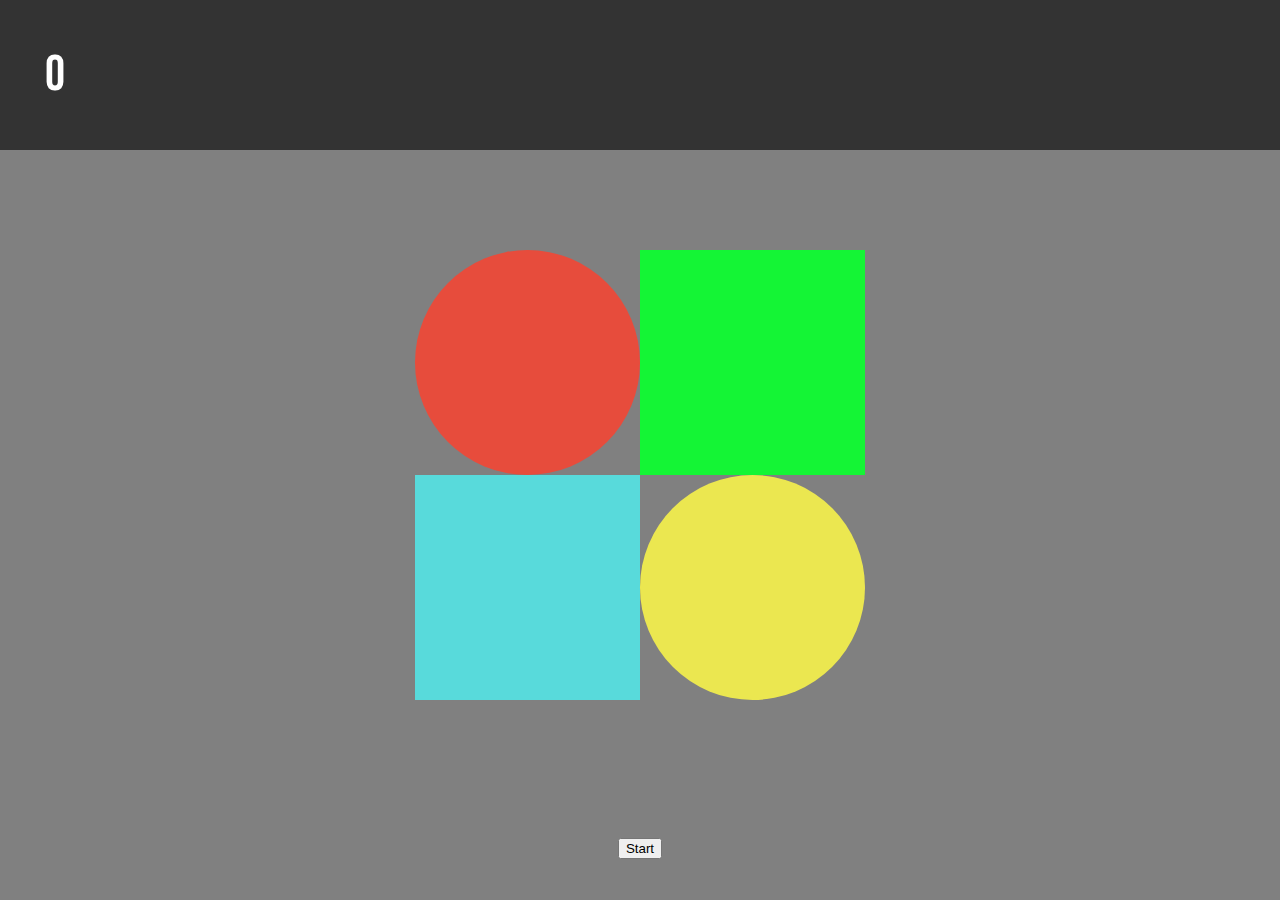
<file: Genius-master/index.html>
<!DOCTYPE html>
<html lang = "pt-br">
<head>
    <meta charset='utf-8'>
    <title>Page Title</title>
    <meta http-equiv="X-UA-Compatible" content="IE=edge">
    <meta charset="UTF-8">
    <meta name="viewport" content="width=device-width, initial-scale=1.0">
    <link rel='stylesheet' type='text/css' media='screen' href='main.css'>
    <script defer async src='main.js'></script>
</head>
<body>
    <div class="pontuacao">0</div>
    <div class="Perdeu">Você Perdeu!</div>
         <main style="margin-left: auto; margin-right: auto;">
            <div></div>
            <div></div>
            <div></div>
            <div></div>
        </main>
        <section style="width: 0; margin-left: auto; margin-right: auto;">
            <div class="container">
                <br/><br/>
                <div class="row">
                    <div class="col-md-4"></div>
                    <div class="col-md-4 text -center">
                        <p style="color: #141414; font-size: 45px; margin-bottom: 0px,">
                            <span id="timer_segundos">3</span>
                        </p>
                    </div>
                </div>
            </div>            
        </section>
        <article>
            <button class="start" onclick="inicio()">Start</button>
        </article>
</body>
</html>
</file>
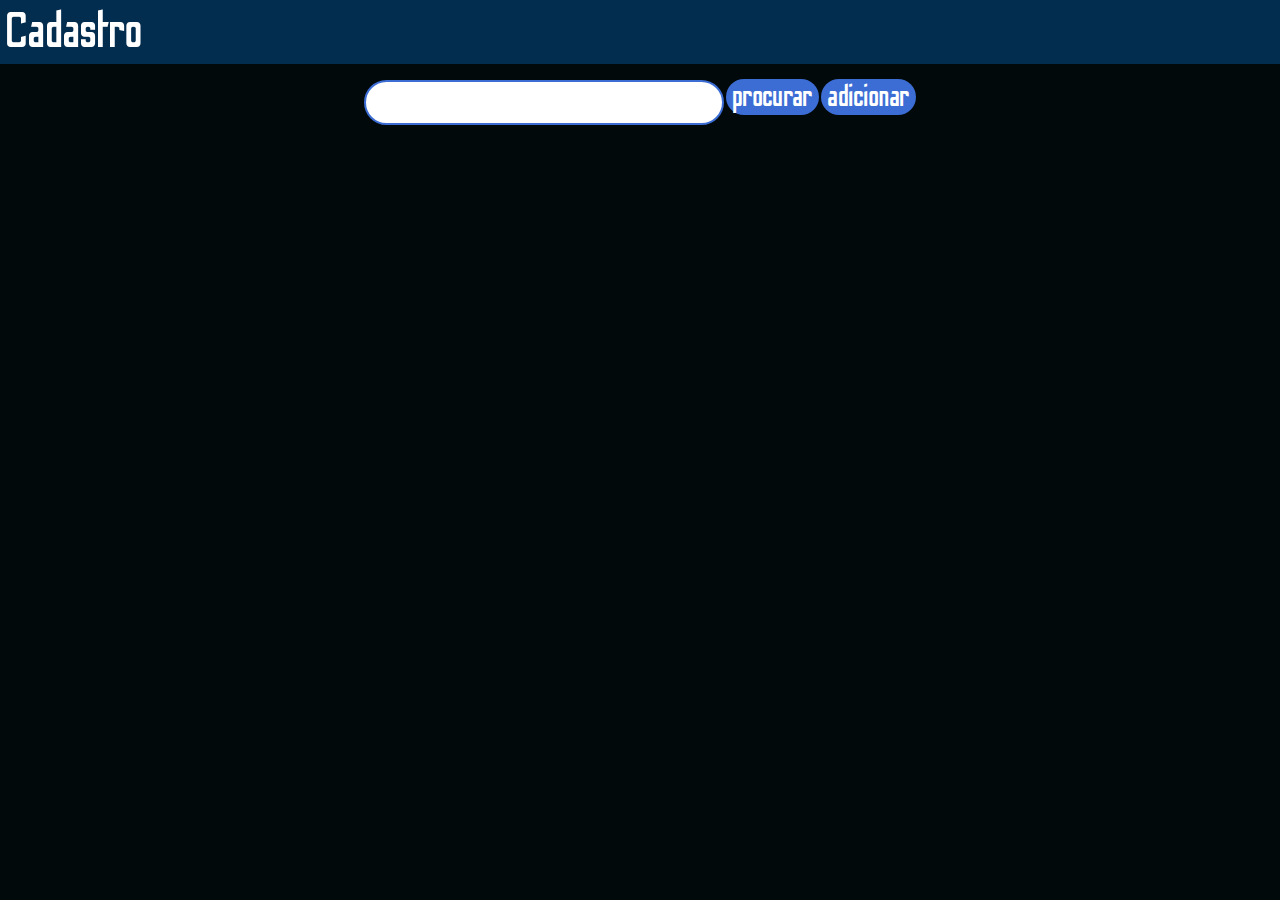
<file: 003 - Cadastro - Frontend/003 - Cadastro - Frontend/003 - Cadastro - Frontend/index.html>
<!DOCTYPE html>
<html>

<head>
    <meta charset='utf-8'>
    <meta http-equiv='X-UA-Compatible' content='IE=edge'>
    <title>Cadastro de Aluno</title>
    <meta name='viewport' content='width=device-width, initial-scale=1'>
    <link rel='stylesheet' type='text/css' media='screen' href='main.css'>
    <script defer async src='main.js'></script>
</head>

<body>
    <header>
        <span>Cadastro</span>
    </header>

    <main>
        <div class="action-bar">
            <input class="in-pes">
            <button class="bt-pes">procurar</button>
            <button class="bt-add">adicionar</button>
        </div>

        <div class="container-data">
            <template class="aluno">
                <div class="modal">
                    <button class="bt-close">X</button>
                    <h1>Cadastrar Pessoa</h1>
                    <form>
                        <div>
                            
                            <label for="nome">Nome</label>
                            <input name="nome" id="nome" type="text" placeholder=" nome completo">
                        </div>
                        <div>
                            <label for="dataNasc">Data de Nascimento</label>
                            <input name="dataNasc" id="dataNasc" type="date">
                        </div>
                        <div>
                            <label for="matricula">Matrícula</label>
                            <input data-mascara="matricula" name="matricula" id="matricula" type="text"  placeholder=" matrícula">
                        </div>
                    </form>
                    <div class="action">
                        <button class="bt-save">salvar</button>
                    </div>
                </div>
            </template>
        </div>
    </main>

    <footer>

    </footer>
</body>

</html>
</file>
<file: Genius-master/main.css>
/* todo: arrumar posicionamento da div perdeu */
@import url('https://fonts.googleapis.com/css2?family=Bebas+Neue&family=Righteous&family=Sarala:wght@700&display=swap');

:root {
    --color-a: #e74c3c;
    --color-b: #14F535;
    --color-c: #58DADB;
    --color-d: #EBE750;
}

* {
    box-sizing: border-box;
}

html,
body {
    padding: 0;
    margin: 0;
    border: 0 none;
    background-color: gray;
    font-family: 'Bebas Neue', cursive;
}

@keyframes piscadela {
    50% {
        background-color: white;
    }
}
section{
    margin-top: 100px;
}

article{
    display: flex;
    flex-direction: row;
    justify-content: center;
    align-items: center;
    
}

.Perdeu{
    display: flex;
    margin-left: auto;
    margin-right: auto;
    flex-direction: row;
    justify-content: center;
    align-items: center;
    position: absolute;
    background-color:red;
    visibility: hidden;
    margin-top: 100px;
    height: 60vmin;
    width: 302vmin;
    font-size: 100px;
}
.row{
    background-color: white;
    border-radius: 100%;
    color: #141414;
    padding: 15px;
    bottom: 10px;
    position: absolute;
    top: 50%; /* posiciona na metade da tela */
    margin-top: -25px; /* e retrocede metade da altura */
    left: 50%; /* posiciona na metade da tela */
    margin-left: -100px; /* e retrocede metade da largura */
    /* display: none; retira tudo até o espaço do elemento */
    visibility: hidden; /*matem o espaço ocupado pelo elemento escondido*/
    
    margin: -108px 381px 350px -27px;
}
span{
    font-size: 100px;
}
div.pontuacao {
    font-family: 'Bebas Neue', cursive;
    font-size: 50px;
    left: 0;
    right: 0;
    padding: 5vmin;
    background-color: #00000099;
    color: #FFFFFF;
}
main {
    margin-top: 100px;
    height: 50vmin;
    width: 50vmin;
    display: flex;
    flex-wrap: wrap;
}


main>div {
    width: 50%;
    flex: none;
}

main>div:nth-child(1) {
    background-color: var(--color-a);
    border-radius: 50%;
}

main>div:nth-child(2) {
    background-color: var(--color-b);
}

main>div:nth-child(3) {
    background-color: var(--color-c);
}

main>div:nth-child(4) {
    background-color: var(--color-d);
    border-radius: 50%;
}

main>div.animate {
    /* background-color: white; */
    /* usado no exemplo transition */
    animation: piscadela .3s ease-in-out;
    /* animation-name: piscadela;
    animation-duration: 1s;
    animation-timing-function: ease-in-out; */
}
</file>
<file: 003 - Cadastro - Frontend/003 - Cadastro - Frontend/003 - Cadastro - Frontend/main.css>
@import url('https://fonts.googleapis.com/css2?family=Odibee+Sans&display=swap');
:root {
    --ascent-color: #032D4F;
    --background-color: #01090B;
}

* {
    box-sizing: border-box;
}

html,
body {
    margin: 0;
    padding: 0;
    min-height: 100vh;
    background-color: var(--background-color);
    font-family: 'Odibee Sans', cursive;
}

header {
    padding: .25em;
    background-color: var(--ascent-color);
    color: white;
    height:vmin;
}
header>span{
    font-size: 50px;
}

main {
    display: flex;
    justify-content: center;
    align-items: center;
    flex-direction: column;
}

.modal {
    background-color: #032D4F; /* todo */
    box-shadow: 0px 0px 23px -15px #000000DD;
    border-radius: 5px;
    padding: 1em;
    margin: 2em;
    position: relative;
    border: 1px solid #3C6DD4;
    width: 60vmin;
    height: 50vmin;
}

.modal .bt-close {
    position: absolute;
    height: 2em;
    width: 2em;
    right: -.5em;
    top: -.5em;   
    border-radius: 50%;
    border: 2px solid white;
    color: red;
    font-size: 15px;
    background-color: white;
    cursor: pointer;
}

.modal h1 {
    display: block;
    border-bottom: 2px solid black;
    margin-bottom: .5em;
    padding-top: .5em;
    margin: 0 0 .25em 0;
    padding: 0;
    color:white;
    margin-left: 100px;
    margin-right: 100px;
}

.modal form > div {
    margin-bottom: 1em;
}

.modal form > div > label {
    display: block;
    font-size: 20px;
    color: white
}

.modal form > div > input {
    width: 100%;
    font-family: 'Odibee Sans', cursive;
}

.modal div.action {
    display: flex;
    justify-content: flex-end;
    border-top: 1px solid black;
    margin-top: .5em;
    padding-top: .5em;
}

#nome{
    border-radius: 10px;
    border: 2px solid #525E6E;
    height: 5vmin;
    width:vmin;
}
#nome:hover{
    border-radius: 10px;
    border: 3px solid #3C6DD4;
}

#dataNasc{
    border-radius: 10px;
    border: 2px solid #525E6E;
    height: 5vmin;
    width:vmin;
}
#dataNasc:hover{
    border-radius: 10px;
    border: 3px solid #3C6DD4;
}

#matricula{
    border-radius: 10px;
    border: 2px solid #525E6E;
   height: 5vmin;
    width:vmin;
}
#matricula:hover{
    border-radius: 10px;
    border: 3px solid #3C6DD4;
}



.bt-save{
    border-radius: 100px;
    border:#3C6DD4;
    background-color: #3C6DD4;
    color: white;
    margin-left:auto;
    margin-right:auto;
    font-size: 30px;
    width:vmin;
    height:vmin;
    font-family: 'Odibee Sans', cursive;
}
.bt-save:hover{
    border-radius: 100px;
    border: 3px solid white
}

.bt-add{
    border-radius: 100px;
    border:#3C6DD4;
    background-color: #3C6DD4;
    color: white;
    font-family: 'Odibee Sans', cursive;
    font-size: 30px;
    width:vmin;
    height:vmin;
    
}
.bt-add:hover{
    border-radius: 100px;
    border: 2px solid white
}

.bt-pes{
    border-radius: 100px;
    border:#3C6DD4;
    background-color: #3C6DD4;
    color: white;
    font-size: 30px;
    width:vmin;
    height:vmin;
    font-family: 'Odibee Sans', cursive;
    margin-top: 15px;
}
.bt-pes:hover{
    border-radius: 100px;
    border: 2px solid white
}

.fa-user:before {
    content: "\f007";
    position:absolute;
    margin: 15px 100px 100px 19px;
}

.in-pes{
    width:40vmin;
    height:5vmin;
    border-radius: 100px;
    border:2px solid #3C6DD4;
    font-family: 'Odibee Sans', cursive;
}
</file>
